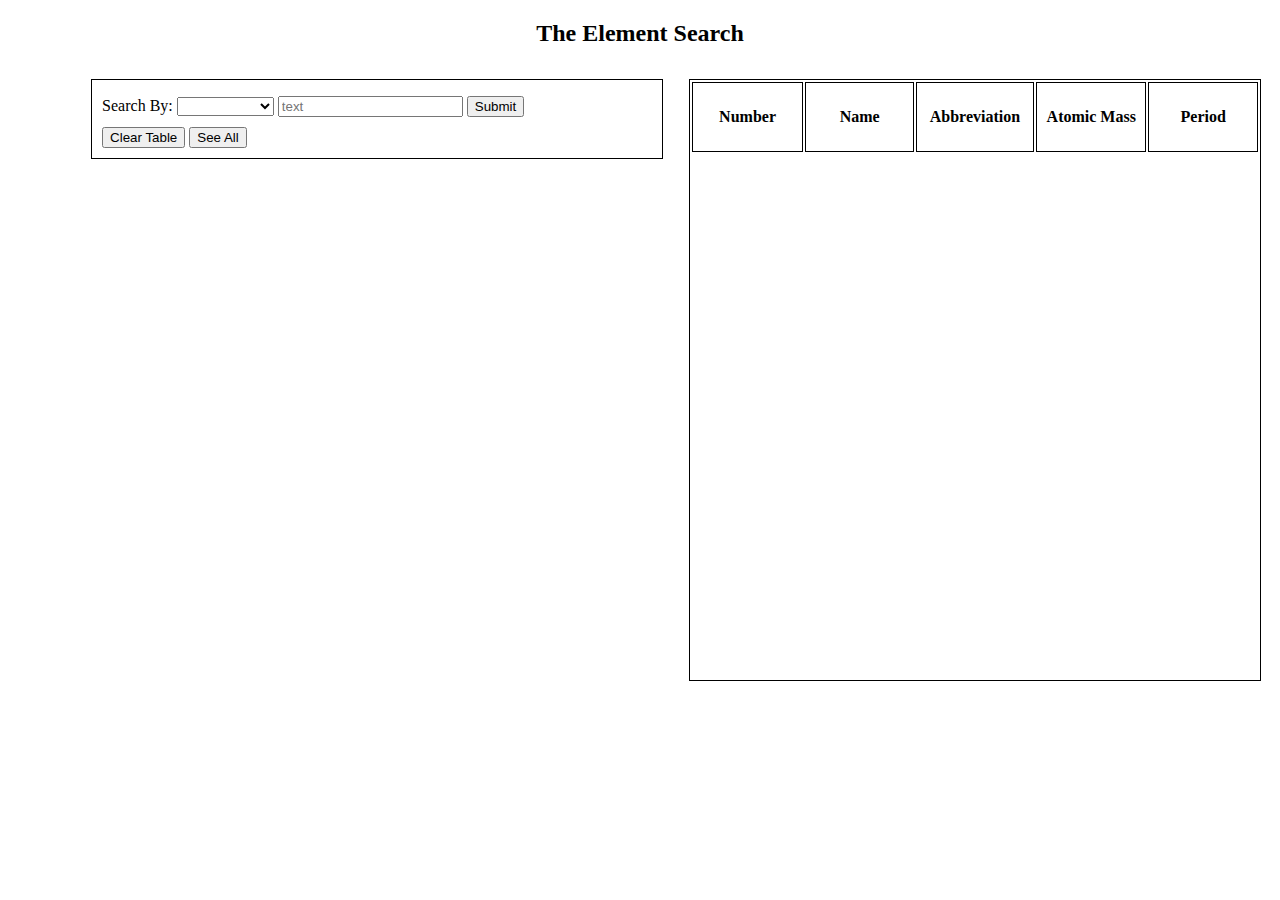
<file: index.html>
<!DOCTYPE html>

<html>
    <head>
        <link href="style.css" type="text/css" rel="stylesheet">
    </head>

    <body>
        <div class="titleSection">
            <h2>The Element Search</h2>
        </div>

        <div class="tableContainer">
        <table class="tableBody" id="mainTable">
            <thead>
            <tr>
                <th class="tblHeader" id="number">Number</th>
                <th class="tblHeader" id="name">Name</th>
                <th class="tblHeader" id="abbreviation">Abbreviation</th>
                <th class="tblHeader" id="atomicMass">Atomic Mass</th>
                <th class="tblHeader" id="period">Period</th>
            </tr>
            </thead>         
            <tbody></tbody>
        </table>
        </div>

        <div class="searchBox">
            <section>
                <form id="filterForm" method="get">
                    <p></p>
                    <label for="searchByID">Search By: </label>
                    <select id="searchBy">
                        <option value="default"></option>
                        <option value="number">Number</option>
                        <option value="name">Name</option>
                        <option value="abbreviation">Abbreviation</option>
                        <option value="period">Period</option>
                    </select>

                    <input id="searchText" type="text" placeholder="text"/>
                    <input type="submit" />
                </form>
                <span class="output"></span>
            </section>

            <section id="formBox">
                <button id="clearTable">Clear Table</button>
                <button id="seeAll">See All</button>
            </section>

        </div>
        <script type="text/javascript" src="index.js"></script> 
    </body>
</html>
</file>
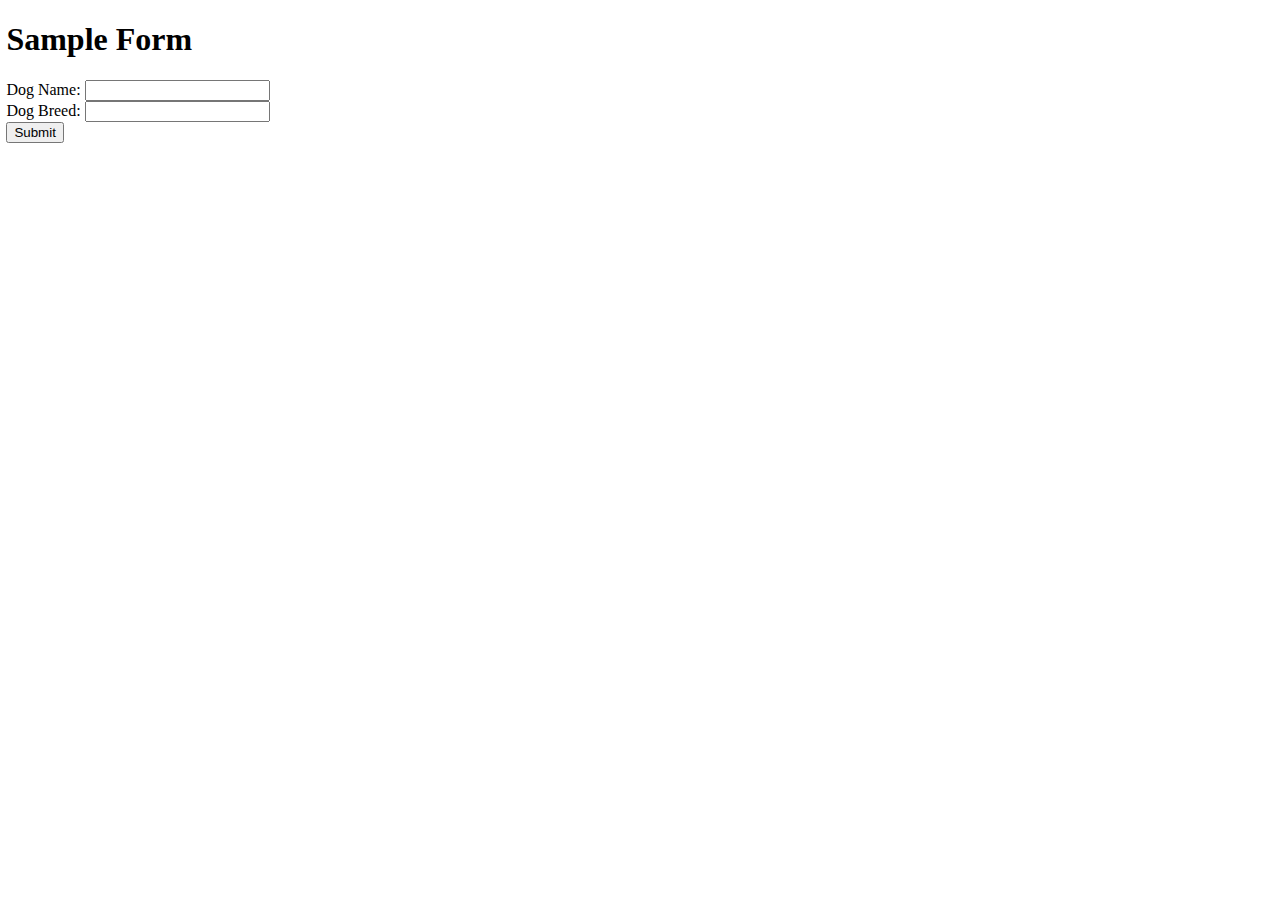
<file: indexdraft.html>
<!DOCTYPE html>
<!-- Useful code snippets from past labs-->

<html>
    <head>
        <link rel="stylesheet" href='style.css' />
        <script src="index.js"></script>
    </head>

    <body>
       
        <div>




            <!-- sample_form.html from "phase-1-sending-data-with-fetch"-->
            <!-- This form allowed the user to create new dog entries in db.json-->
            <!-- Does this post to db.json without using a JS function? I don't see any references to functions for it-->
            <body>
                <h1>Sample Form</h1>
                <form action="http://localhost:3000/dogs" method="POST">
                  <label> Dog Name: <input type="text" name="dogName" id="dogName" /></label><br />
                  <label> Dog Breed: <input type="text" name="dogBreed" id="dogBreed" /></label><br />
                  <input type="submit" id="submit" value="Submit" />
                </form>
            
              </body>

        </div>
    </body>
</html>
</file>
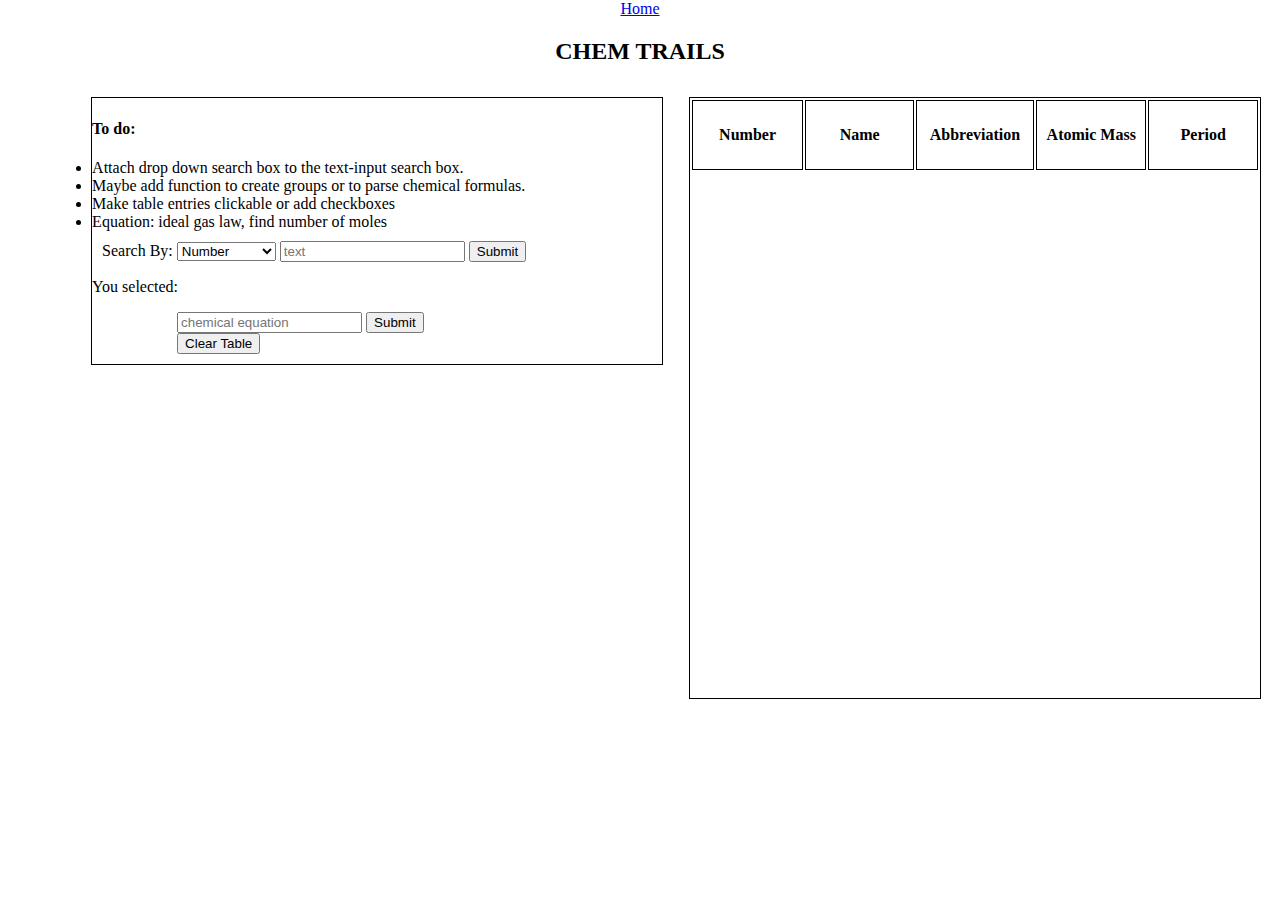
<file: tables.html>
<!DOCTYPE html>

<html>
    <head>
        <link href="style.css" type="text/css" rel="stylesheet">
        
    </head>
    <body>
        <div class="titleSection">
            <a href="index.html">Home</a>
            <h2>CHEM TRAILS</h2>
        </div>
        

        <div class="tableContainer">
            <!--WHERE ELEMENTS ARE RENDERED FROM db.json and HTML elements are created-->
        <table class="tableBody" id="mainTable">
            <!--Row 1 (table headers)-->
            <thead>
            <tr>
                <!--column headers-->
                <th class="tblHeader" id="number">Number</th>
                <th class="tblHeader" id="name">Name</th>
                <th class="tblHeader" id="abbreviation">Abbreviation</th>
                <th class="tblHeader" id="atomicMass">Atomic Mass</th>
                <th class="tblHeader" id="period">Period</th>
            </tr>
            </thead>         
            <tbody></tbody>
        </table>
        </div>

        <div class="searchBox">
            <h4>To do:</h4>
            <li>Attach drop down search box to the text-input search box. 
            </li>
            <li>Maybe add function to create groups or to parse chemical formulas.
            </li>
            <li> Make table entries clickable or add checkboxes</li>
            <li> Equation: ideal gas law, find number of moles</li>


            </li>


                        <!-- FROM phase-1-fetch-on-demand-with-forms -->
            <section>
                <form id="filterForm" onsubmit="filter(`${option}`)" method="get">
                    <label for="searchByID">Search By: </label>

                    <!-- Filter options dropdown menu-->
                    <select id="searchBy" onchange="menuHandler()">
                        <option value="number">Number</option>
                        <option value="name">Name</option>
                        <option value="abbreviation">Abbreviation</option>
                        <option value="atomicMass">Atomic Mass</option>
                    </select>

                    <!-- Search box by dropdown menu selection-->
                    <input id="searchText" type="text" placeholder="text"/>
                    <input type="submit" />



                </form>
            </section>

            <!-- Displays drop down menu selection here-->
            <p> You selected: 
                <span class="output"></span>
            </p>

            
            <section class="formBox">
                
                <form id="form2" onsubmit="clearTable()">
                    
                    <input id="parser" type="text" placeholder="chemical equation"/>
                    <input type="submit" />
                    
                
                </form>
                <button onclick="clearTable()">Clear Table</button>
                
            </section>


            
        </div>
        <script type="text/javascript" src="index.js"></script> 
    </body>
</html>
</file>
<file: style.css>
body {
    width: 99%;
    margin: 0 auto;
}


th {
    width: 120px;
    height: 60px;
    border: 1px solid black;
}

tr {
    border: 1px solid black;
}

td {
    width: 120px;
    height: 30px;   
}


tr:nth-child(even) {
    background-color: #f2f2f2;
}   /* credit: https://www.w3schools.com/howto/howto_css_table_zebra.asp */

thead {
    width: 100%;
    height:70px;
    border: 1px solid black;
}


.searchBox {
    width: 45%;
    float: right;
    margin: 1%;
    border: 1px solid black;
}

.tableContainer {
    border-collapse: collapse;
    width: 45%;
    height: 600px;
    margin: 1%;
    float: right;
    overflow-y: auto;
    overflow-x: scroll;
    border: 1px solid black;
}

table{
    text-align: center;
    width: 100%;
    height: auto;
    overflow-y: auto;
    overflow-x: scroll;   
}

.titleSection {
    text-align: center;
}

section {
    margin: 10px;
}

.formBox {
    margin-left: 85px;
}

.numberBox {
    width: 40px;
}
</file>
